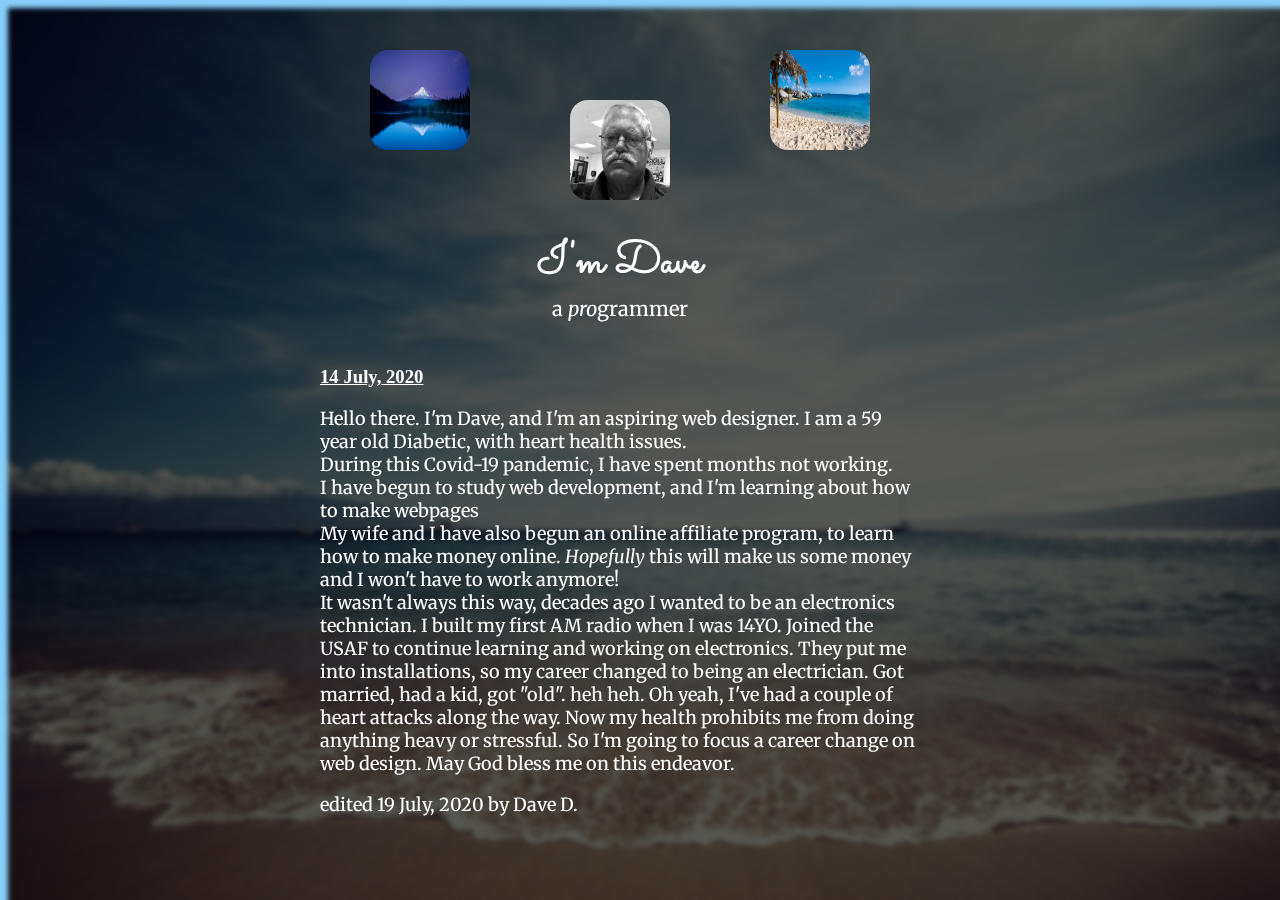
<file: index.html>
<!DOCTYPE html>
<html lang="en" dir="ltr">

<head>
  <meta charset="utf-8">
  <title>test site</title>
  <link rel="stylesheet" href="css/styles.css">
  <link rel="icon" href="favicon.ico">
  <link href="https://fonts.googleapis.com/css2?family=Merriweather:wght@300&display=swap" rel="stylesheet">
  <link href="https://fonts.googleapis.com/css2?family=Merriweather:wght@300&family=Sacramento&display=swap" rel="stylesheet">
</head>

<body>
  <img class="bkgdimage" src="images/beach_view.jpg"  />
  <div class="header">
    <div class="redbox">
      <img class="img1" src="images/beachPic2.jpg" height="100" width="100" />
    </div>
    <div class="bluebox">
      <img class="img2" src="images/Dave.jpg" height="100" width="100" />
    </div>

    <div class="yellowbox">
      <img class="img3" src="images/peacefulSceneryImage2.jpg"
      height="100" width="100" />
    </div>
  </div>
<div class="container">
  <h1>
    I'm Dave
  </h1>
  <p id="subgreeting">
    a <span><em>pro</em></span>grammer
  </p>
<h3><u>14 July, 2020</u></h3>
<p>
Hello there. I'm Dave, and I'm an aspiring web designer.
I am a 59 year old Diabetic, with heart health issues.<br />
During this Covid-19 pandemic, I have spent months not working.<br />
I have begun to study web development, and I'm learning about how to make
webpages<br />
My wife and I have also begun an online affiliate program, to learn how
to make money online. <em>Hopefully</em> this will make us some money and
I won't have to work anymore!<br />
It wasn't always this way, decades ago I wanted to be an electronics
  technician. I built my first AM radio when I was 14YO. Joined the
USAF to continue learning and working on electronics. They put me
into installations, so my career changed to being an electrician.
Got married, had a kid, got "old". heh heh. Oh yeah, I've had a couple
of heart attacks along the way. Now my health prohibits me
 from doing anything heavy or stressful. So I'm going to focus a career
 change on web design. May God bless me on this endeavor.
</p>
<p>
  edited 19 July, 2020 by Dave D.
</p>
</div>

</body>

</html>
</file>
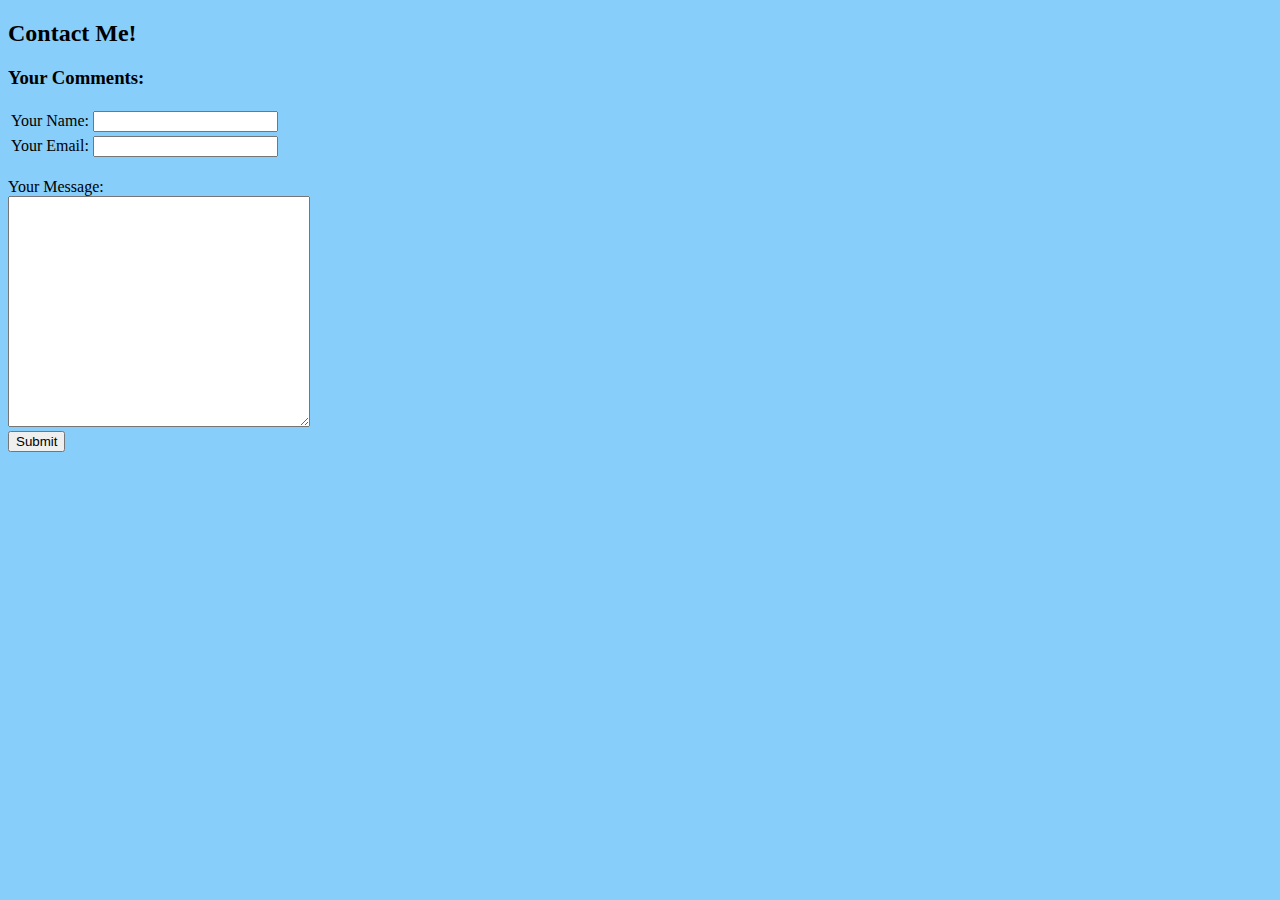
<file: contactme.html>
<!DOCTYPE html>
<html lang="en" dir="ltr">

<head>
  <meta charset="utf-8">
  <title>Contact Me</title>
  <link rel="stylesheet" href="css/styles.css">

</head>

<body>
  <h2>Contact Me!</h2>
  <h3>Your Comments:</h3>
  <form action="mailto:traeldor@gmail.com" method="post" enctype="text/plain">

  <table>
      <tr>
        <td><label>Your Name:</label></td>
        <td><input type="text" name="" value=""></td>
      </tr>
      <tr>
        <td><label>Your Email:</label></td>
        <td><input type="email" name="" value=""></td>
      </tr>
    </table>
    <br />


    <!--<label>Your Name:</label><br />
    <input type="text" name="yourName" value=""><br />
    <label>Your Email:</label><br />
    <input type="email" name="yourEmail" value=""><br /> -->
    <label>Your Message:</label><br />
    <textarea name="yourMessage" rows="15" cols="35"></textarea><br />
    <input type="submit" name="">
  </form>


</body>

</html>
</file>
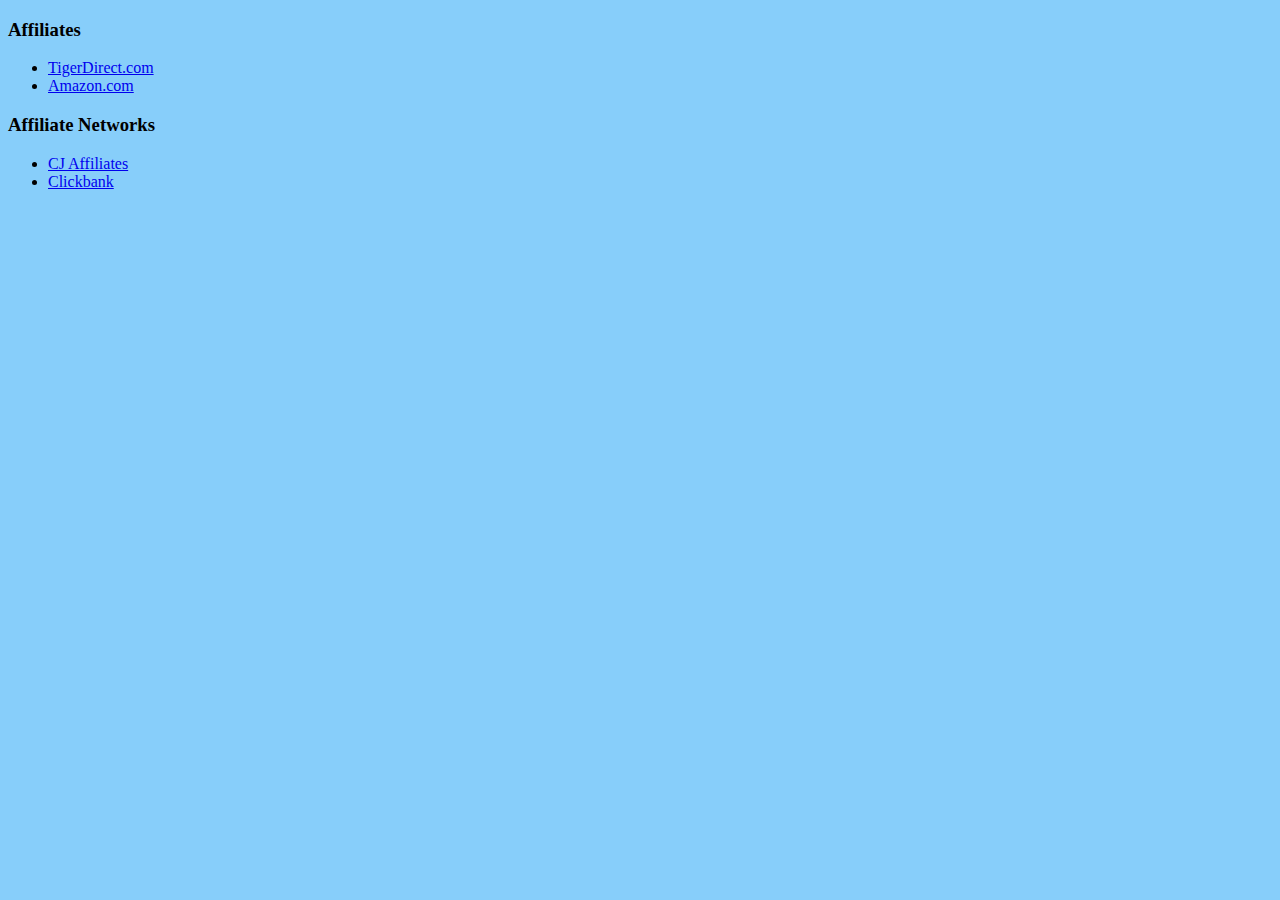
<file: my_affiliate_business.html>
<!DOCTYPE html>
<html lang="en" dir="ltr">
  <head>
    <meta charset="utf-8">
    <title>My Affiliate Businesses</title>
    <link rel="stylesheet" href="css/styles.css">

  </head>
  <body>
    <h3>Affiliates</h3>
    <ul>
      <li><a href="https://members.cj.com/member/5011511/publisher/advertisers/findAdvertisers.cj#{%22pageNumber%22:1,%22publisherId%22:5506012,%22pageSize%22:%2250%22,%22advertiserIds%22:%224749721%22,%22advertiserCountries%22:%22US%22,%22geographicSource%22:%22%22,%22autoApprovedByPublisher%22:false,%22manualApprovedByPublisher%22:false,%22autoRejectedByPublisher%22:false,%22sortColumn%22:%22advertiserName%22,%22sortDescending%22:false}">TigerDirect.com</a></li>
      <li><a href="https://affiliate-program.amazon.com/home?openid.assoc_handle=amzn_associates_us&openid.claimed_id=https%3A%2F%2Fwww.amazon.com%2Fap%2Fid%2Famzn1.account.AH5Y6FADLHCDNPGUO443I2TF7BVA&openid.identity=https%3A%2F%2Fwww.amazon.com%2Fap%2Fid%2Famzn1.account.AH5Y6FADLHCDNPGUO443I2TF7BVA&openid.mode=id_res&openid.ns=http%3A%2F%2Fspecs.openid.net%2Fauth%2F2.0&openid.op_endpoint=https%3A%2F%2Fwww.amazon.com%2Fap%2Fsignin&openid.response_nonce=2020-07-15T05%3A57%3A48Z4470397518758852995&openid.return_to=https%3A%2F%2Faffiliate-program.amazon.com%2Fhome&openid.signed=assoc_handle%2Cclaimed_id%2Cidentity%2Cmode%2Cns%2Cop_endpoint%2Cresponse_nonce%2Creturn_to%2Cns.pape%2Cpape.auth_policies%2Cpape.auth_time%2Csigned&openid.ns.pape=http%3A%2F%2Fspecs.openid.net%2Fextensions%2Fpape%2F1.0&openid.pape.auth_policies=http%3A%2F%2Fschemas.openid.net%2Fpape%2Fpolicies%2F2007%2F06%2Fnone&openid.pape.auth_time=2020-07-15T05%3A57%3A48Z&openid.sig=MxffHakVnJaSTBDcdIZ6i0xQALJR%2BUn2BxCK0wqb3EI%3D&serial=& target="_blank" rel="noopener noreferrer">Amazon.com</a></li>
    </ul>

    <h3> Affiliate Networks</h3>
    <ul>
      <li><a href="https://members.cj.com/member/publisher/home.do target="_blank" rel="noopener noreferrer">CJ Affiliates</a></li>
      <li><a href="https://accounts.clickbank.com/master/dashboard.html target="_blank" rel="noopener noreferrer">Clickbank</a></li>
    </ul>

  </body>
</html>
</file>
<file: css/styles.css>
body {
  background-color: lightskyblue;

}
h1 {
  font-family: 'Sacramento', cursive;
  font-size: 45px;
  text-align: center;
  margin-bottom: 0;
}
p {
  font-family: 'Merriweather', serif;
  font-size: 18px;
}
#subgreeting {
  font-family: 'Merriweather', serif;
  font-size: 20px;
  margin-top: 0;
  margin-bottom: 45px;
  text-align: center;
}

.bkgdimage {
  height: 100%;
  width: 100%;
  position: fixed;
  filter: blur(.15rem) grayscale(35%) brightness(35%);
}
.header {
  width: 600px;
  position: absolute;
  top: 0;
  left: 25%;
}
.redbox{
  /*background-color: red;*/
  height: 200px;
  width: 200px;
  position: absolute;
  top: 0;
  left: 400px;

}
.bluebox{
  /*background-color: blue;*/
  height: 200px;
  width: 200px;
  position: absolute;
  top: 0;
  left: 200px;
  filter: grayscale(100%);

}
.yellowbox{
  /*background-color: yellow;*/
  height: 200px;
  width: 200px;
  position: absolute;
  top: 0;
  left: 0;
}
.img1 {
  border-radius: 18px;
  position: relative;
  left: 50px;
  top: 50px;
}
.img2 {
  border-radius: 18px;
  position: relative;
  left: 50px;
  top: 100px;
}
.img3 {
  border-radius: 18px;
  position: relative;
  left: 50px;
  top: 50px;
}

.container {
  /*background-color: grey;*/
  width: 600px;
  position: absolute;
  top: 200px;
  left: 25%;
  color: white;

}
</file>
